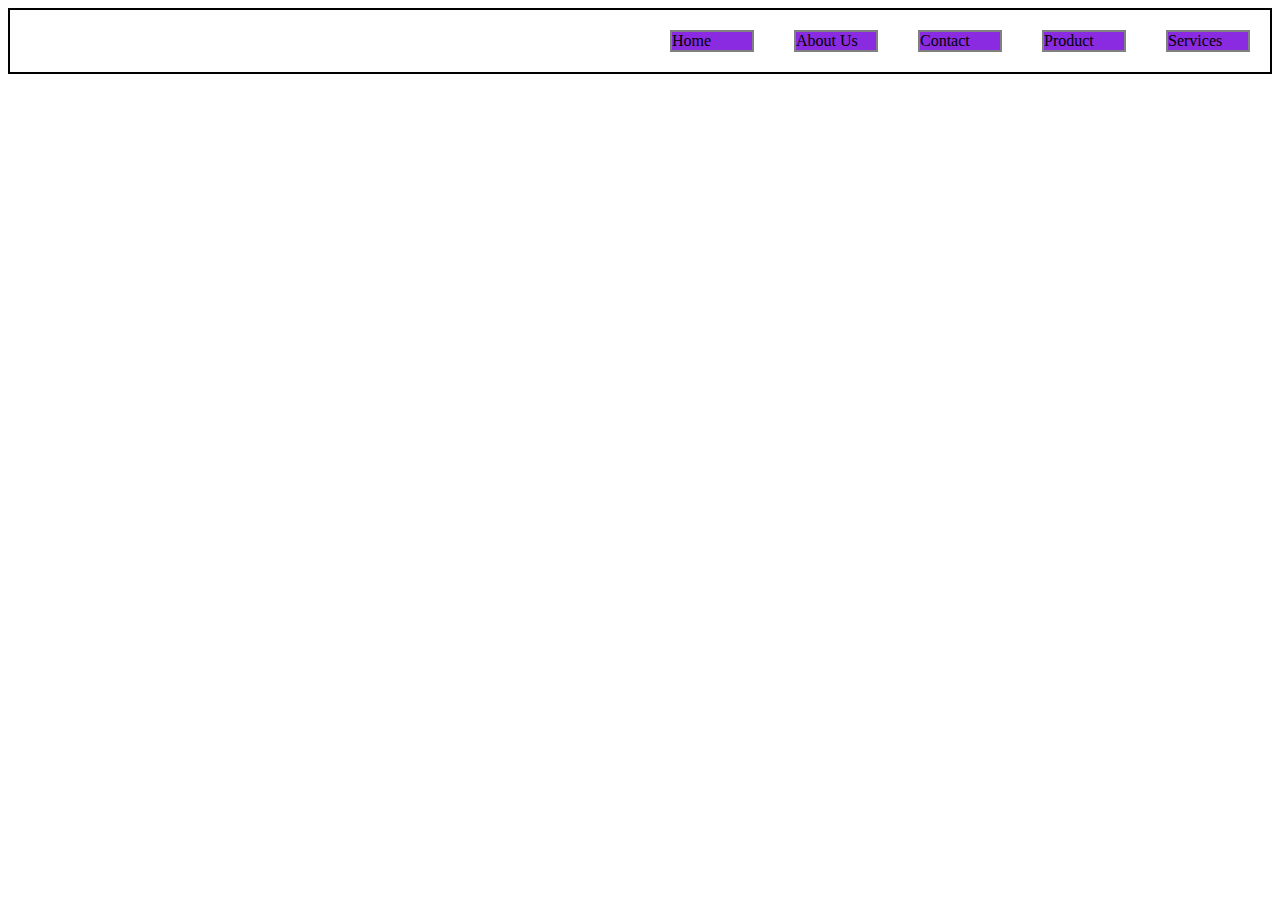
<file: flexbox/index.html>
<!DOCTYPE html>
<html lang="en">
<head>
    <meta charset="UTF-8">
    <meta name="viewport" content="width=device-width, initial-scale=1.0">
    <title>Flex Box</title>
    <link rel="stylesheet" href="style.css">
    
</head>
<body>
    
        
    <div class="container">
        <div class="container-item">Home</div>
        <div class="container-item">About Us</div>
        <div class="container-item">Contact </div>
        <div class="container-item">Product</div>
        <div class="container-item">Services</div>


         
    </div>
    
</body>
</html>
</file>
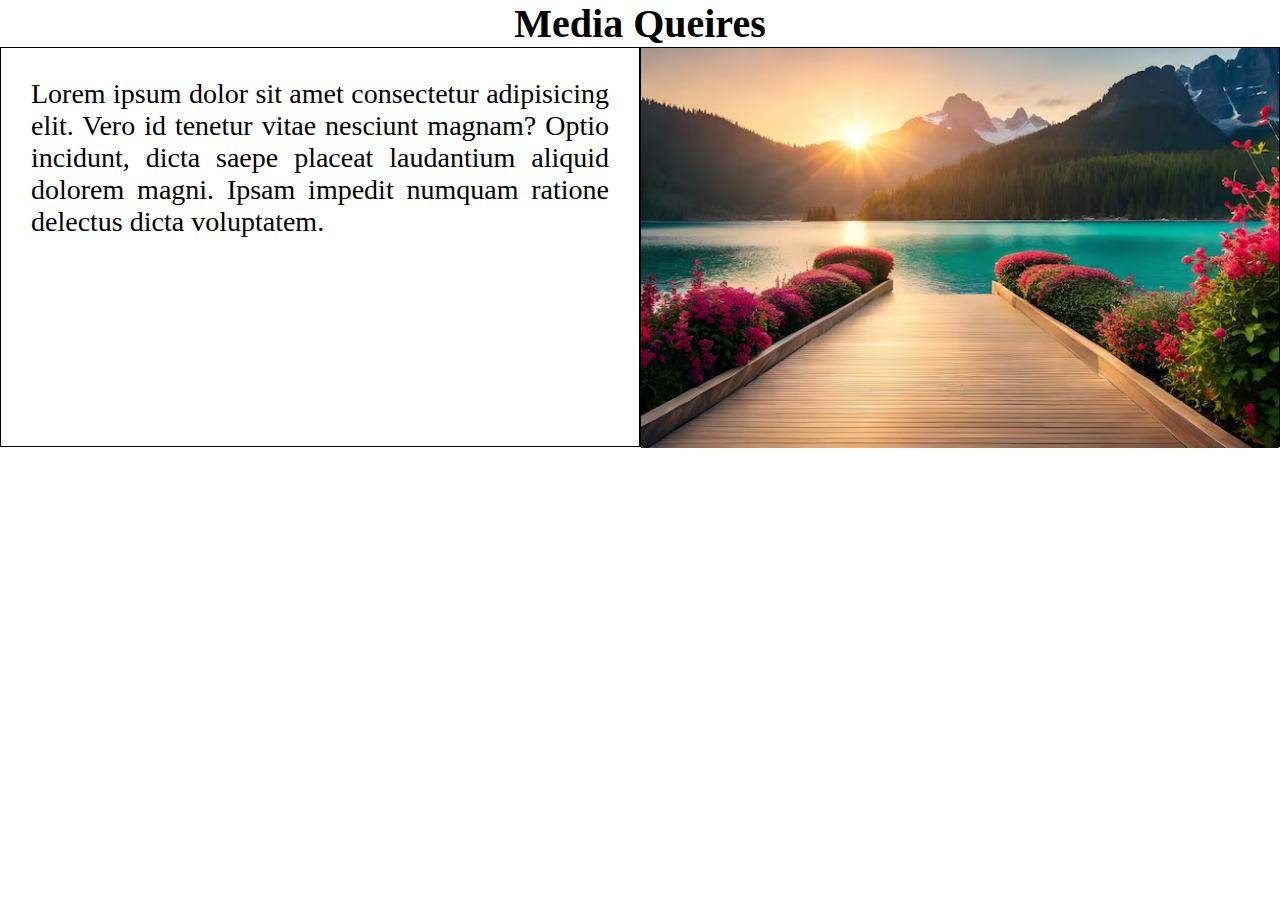
<file: media query/query.html>
<!DOCTYPE html>
<html lang="en">
<head>
    <meta charset="UTF-8">
    <meta name="viewport" content="width=device-width, initial-scale=1.0">
    <title>Media Query
       
    </title>
    <link rel="stylesheet" href="style.css">
</head>
<body>
    <div id="main">
        <h2>Media Queires</h2>
        <div class="text">
           <p> Lorem ipsum dolor sit amet consectetur adipisicing elit. Vero id tenetur vitae nesciunt magnam? Optio incidunt, dicta saepe placeat laudantium aliquid dolorem magni. Ipsam impedit numquam ratione delectus dicta voluptatem.
</p>
        </div>
        <div class="image">

<img id="image-1" src="images.png">
        </div>
    </div>
    
</body>
</html>
</file>
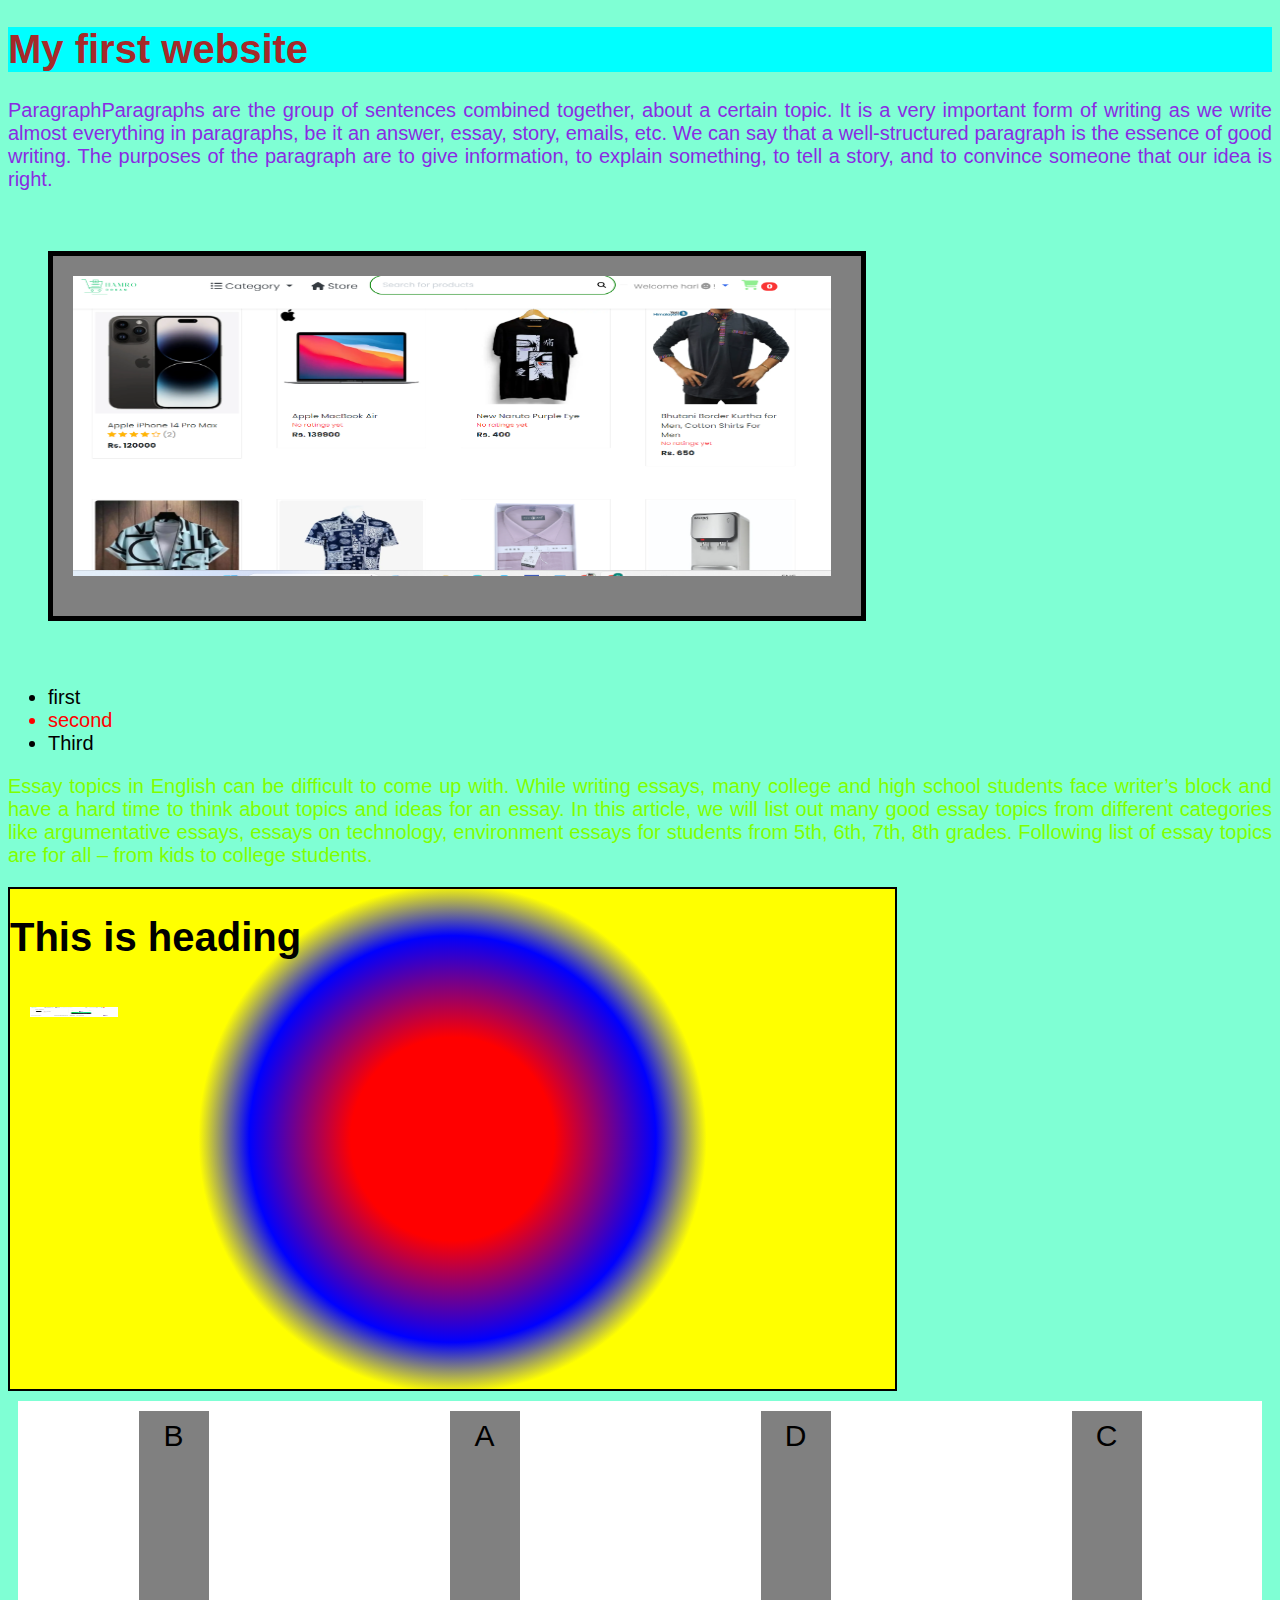
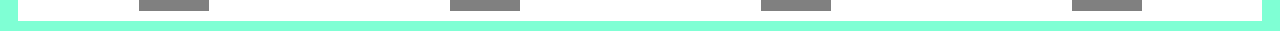
<file: css/html/first.html>
<!DOCTYPE html>
<html lang="en">
<head>
    <meta charset="UTF-8">
    <meta name="viewport" content="width=device-width, initial-scale=1.0">
    
    <title >My first website</title>
    <link rel="stylesheet" href="../css/day2.css">
</head>
<body>
    <h1 class="fast">My first website</h1>
    <P class="fast1">

        ParagraphParagraphs are the group of sentences combined together, about a certain topic. It is a very important form of writing as we write almost everything in paragraphs, be it an answer, essay, story, emails, etc. We can say that a well-structured paragraph is the essence of good writing.
         The purposes of the paragraph are to give information, to explain something, to tell a story, and to convince someone that our idea is right.
    </P>
    
    <img id="new-img" src="../images/Kumar.png">
    <ul>
        <li>first </li>
        <li>second</li>
        <li>Third</li>
    </ul>
    <p id="para-text">Essay topics in English can be difficult to come up with. While writing essays, many college and high school students face writer’s block and have a hard time to think about topics and ideas for an essay. In this article, we will list out many good essay topics from different categories like argumentative essays, essays on technology, 
        environment essays for students from 5th, 6th, 7th, 8th grades. Following list of essay topics are for all – from kids to college students. </p>
<div class="div-1">
    <h1>This is heading</h1>
    <img id="imag" src="../images/1Kumar.png">
</div>
<div class="container">
    <div class="container-item" style="order:2 ;">A</div>
    <div class="container-item" style="order:1" ;>B</div>
    <div class="container-item"style="order:4;">C</div>
    <div class="container-item" style="order:3;">D</div>
</div>

    </body>
</html>
</file>
<file: flexbox/style.css>
.container{
    display: flex;
    flex-wrap: wrap;
    justify-content: end;
    justify-items: start;
    border: 2px solid black;
}
.container-item{
    border: 2px solid gray;
    margin: 20px;
    width:80px;
   height: 9;
   background-color: blueviolet;
   
}
</file>
<file: media query/style.css>
*{
    margin: 0;
    padding: 0;
    box-sizing: border-box;
}
body{
    height: 100%;
    width: 100%;
    
}
#main{
width: 100%;
height: 500px;


}
#main h2{
    font-size: 40px;
    text-align: center;
}

#main .text{
    font-size: 20px;
    width: 50%;
    
    float: left;
    height: 400px;
    border: 1px solid black;
    
    
}
#main .image{
    height: 400px;
    width: 50%;
    float: left;
    border: 1px solid black;
    display: block;
    
}

#image-1{
    height: 400px;
    width: 100%;
}
#main p{
    font-size: 28px;
    padding: 30px;
    text-align: justify;
}
@media (max-width: 786px){
    #main h2{
        color:blue;
    }
    #main p{
        font-size: 22px;
    }
    #image-1{
        width: 100%;
        height: 400px;
    }

}
@media (max-width: 480px){
    #main h2{
        color:green;
        font-size: 25px;
    }
    #main p{
        font-size: 22px;
    }
    #image-1{
        width: 100%;
        height: 400px;
    }
    #main .text{
        width: 100%;
        height: auto;
    } 
    #main .image{
        width: 100%;
        height: 400px;
    }
    #main .text p{
        font-size: 18px;
    }
}
</file>
<file: css/css/day2.css>
h1:hover{
color: red;
}

    
    li:nth-child(2){
    color: red;
    }
    /* attribute selector for multiple image */
    /* img[src^="../images/"]{ */
        /* border: 10px solid red; */

    

.fast{
        color:brown;
        background-color:aqua;
        font-weight: 700;
    }
    .fast1{
        color:blueviolet;
    }
    #para-text{
        color: chartreuse;
    }
    /* body{
        background: url("link of an image")
        
        */
   #imag{
    
    margin: 20px;
   
    
    height: 10px;
    width: 10%;
    background-size: cover;
    background:red;
    align-content: end;
    
   }

.div-1{
    border: 2px solid black;
    /* background: linear-gradient(to right, blue, green, red); */
    /* background: linear-gradient(to top, blue, green, red); */
    background: radial-gradient(circle, red 20%,blue 40%,yellow 50%);
    height: 500px;
    width: 70%;
    
    
}
body{
 
   font-size: 20px;
   text-align: justify;
   font-family: sans-serif;
   background-color:aquamarine;
}

#new-img{
    height:300px;
    width:60% ;
    
    border: 5px solid black ;
    padding-left: 20px;
    padding-top: 20px;
    padding-right: 30px;
    padding-bottom: 40px;
    background:gray;
    margin: 40px;
    float: none;
    /* display: none; */
}
.container{
    
    display: flex;
    margin: 10px;
    /* revering  =flex-direction: column-reverse; */
    flex-direction: row;
    flex-wrap: wrap;
    /* justify-content: center; */
    /* justify-content: space-between; */
    justify-content: space-around;
    background-color: white;
    align-items: baseline;
}
.container-item{
    background: gray;
    color:black;
    font-size: 30px;
    text-align: center;
    width: 70px;
    line-height: 50px;
    margin: 10px;
    height: 200px;
    flex-direction: row;

    

}
</file>
